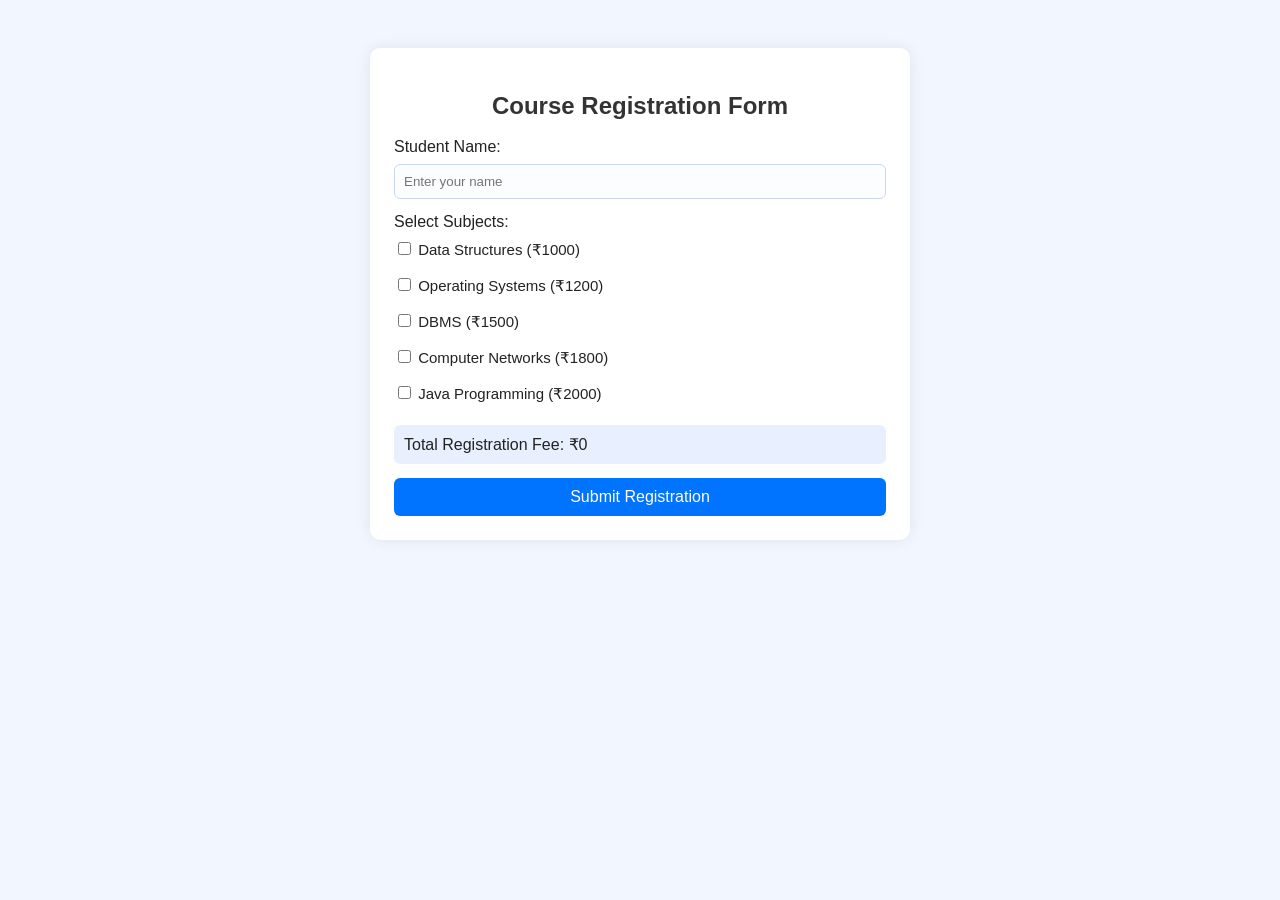
<file: static_webpages/Course/course_registration.html>
<!DOCTYPE html>
<html lang="en">
<head>
    <meta charset="utf-8" />
    <meta name="viewport" content="width=device-width,initial-scale=1" />
    <title>Course Registration Form</title>
    <link rel="stylesheet" href="style.css" />
</head>
<body>
<div class="container">
    <h2>Course Registration Form</h2>

    <form id="regForm" novalidate>
        <label for="name">Student Name:</label>
        <input type="text" id="name" placeholder="Enter your name" />

        <label>Select Subjects:</label>
        <div class="subject-list">
            <label><input type="checkbox" class="subject" value="1000"> Data Structures (₹1000)</label>
            <label><input type="checkbox" class="subject" value="1200"> Operating Systems (₹1200)</label>
            <label><input type="checkbox" class="subject" value="1500"> DBMS (₹1500)</label>
            <label><input type="checkbox" class="subject" value="1800"> Computer Networks (₹1800)</label>
            <label><input type="checkbox" class="subject" value="2000"> Java Programming (₹2000)</label>
        </div>

        <div class="total-box">
            Total Registration Fee: <span id="total">₹0</span>
        </div>

        <div id="error" class="error" aria-live="polite"></div>

        <button type="submit">Submit Registration</button>
    </form>

    <!-- RESULT BOX BELOW FORM — hidden until submit -->
    <div id="result" class="result-box hidden" aria-live="polite">
        <h3>Registration Summary</h3>
        <p><strong>Student Name:</strong> <span id="resName">-</span></p>
        <p><strong>Selected Subjects:</strong></p>
        <ul id="resSubjects"><li>-</li></ul>
        <p><strong>Total Fee:</strong> <span id="resTotal">₹0</span></p>
    </div>
</div>

<script src="script.js"></script>
</body>
</html>
</file>
<file: static_webpages/Course/style.css>
/* body {
    font-family: Arial, sans-serif;
    background: #f2f7ff;
    padding: 40px;
}

.container {
    max-width: 450px;
    margin: auto;
    background: white;
    padding: 25px;
    border-radius: 10px;
    box-shadow: 0 0 15px rgba(0,0,0,0.1);
}

h2 {
    text-align: center;
    margin-bottom: 20px;
    color: #333;
}

input[type="text"] {
    width: 95%;
    padding: 8px;
    margin: 8px 0 15px 0;
    border: 1px solid #ccc;
    border-radius: 5px;
}

.subject-list label {
    display: block;
    padding: 6px 0;
    cursor: pointer;
}

.total-box {
    background: #e8f0ff;
    padding: 10px;
    font-size: 18px;
    margin: 15px 0;
    border-radius: 5px;
}

button {
    width: 100%;
    padding: 10px;
    font-size: 16px;
    background: #0073ff;
    border: none;
    color: white;
    border-radius: 5px;
    cursor: pointer;
}

button:hover {
    background: #005fcc;
} */
 /* Reset-ish */
* { box-sizing: border-box; }

body {
    font-family: Arial, sans-serif;
    background: #f2f7ff;
    padding: 40px;
    color: #222;
}

.container {
    max-width: 540px;
    margin: auto;
    background: white;
    padding: 24px;
    border-radius: 10px;
    box-shadow: 0 0 15px rgba(0,0,0,0.08);
}

h2 {
    text-align: center;
    margin-bottom: 18px;
    color: #333;
}

input[type="text"] {
    width: 100%;
    padding: 9px;
    margin: 8px 0 14px 0;
    border: 1px solid #ccd7f5;
    border-radius: 6px;
    background: #fbfdff;
}

.subject-list label {
    display: block;
    padding: 8px 0;
    cursor: pointer;
    font-size: 15px;
}

.total-box {
    background: #e8f0ff;
    padding: 10px;
    font-size: 16px;
    margin: 14px 0;
    border-radius: 6px;
}

button {
    width: 100%;
    padding: 10px;
    font-size: 16px;
    background: #0073ff;
    border: none;
    color: white;
    border-radius: 6px;
    cursor: pointer;
}

button:hover { background: #005fcc; }

/* error message */
.error {
    color: #b00020;
    background: #fff0f2;
    padding: 8px 10px;
    border: 1px solid #f2c2cb;
    border-radius: 6px;
    margin-bottom: 12px;
    display: none;
}

/* result box (hidden initially) */
.result-box {
    margin-top: 22px;
    padding: 16px;
    border: 2px solid #0073ff;
    border-radius: 8px;
    background: #f8fbff;
    animation: fadeIn 280ms ease-in;
}

/* utility hidden class */
.hidden { display: none; }

.result-box h3 {
    margin-bottom: 10px;
    color: #0050b5;
}

/* small fade-in */
@keyframes fadeIn {
    from { opacity: 0; transform: translateY(6px); }
    to { opacity: 1; transform: translateY(0); }
}

/* responsive */
@media (max-width: 560px) {
    body { padding: 20px; }
    .container { padding: 18px; }
}
</file>
